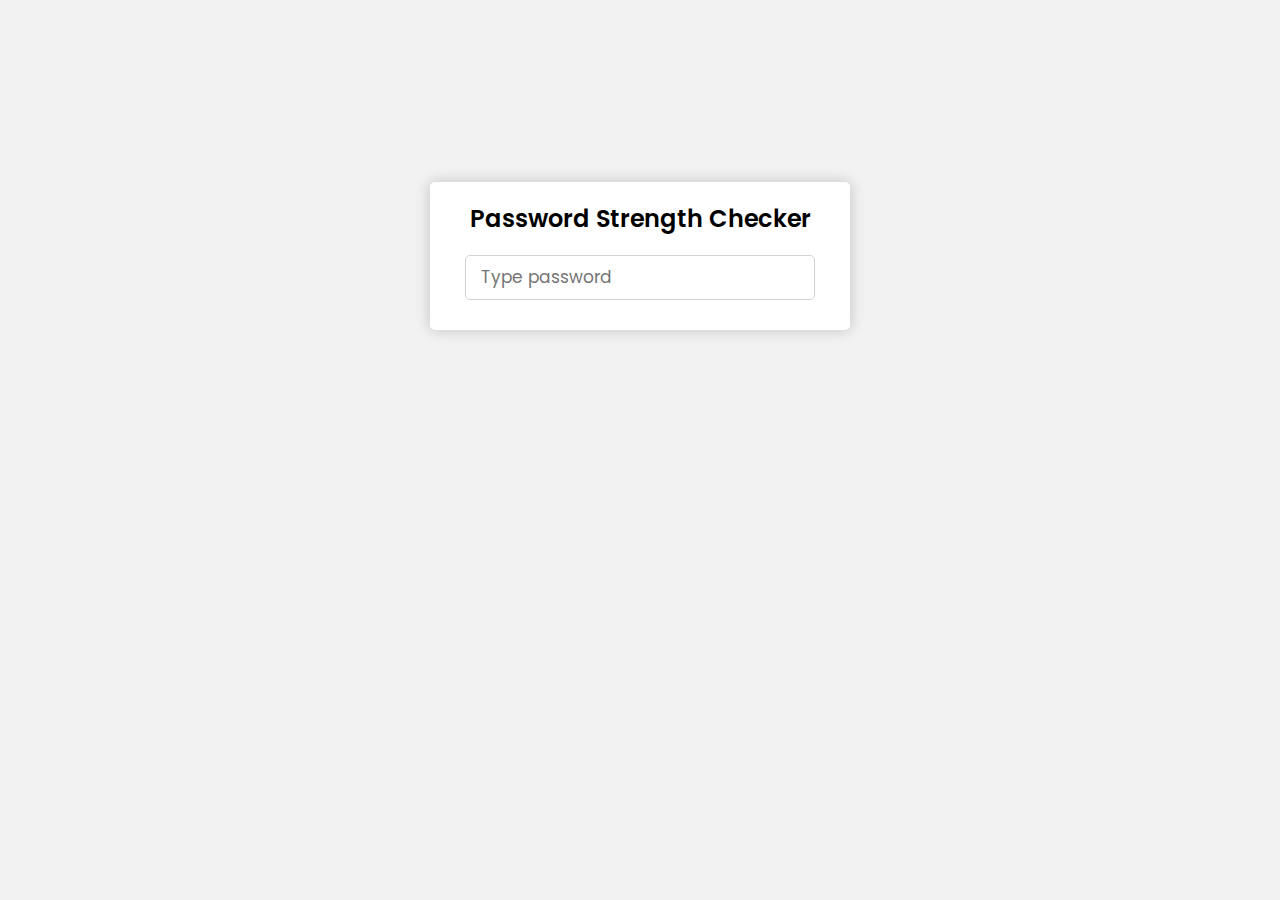
<file: index.html>
<!DOCTYPE html>
<html lang="en" dir="ltr">

<head>
    <meta charset="utf-8">
    <title>Password Strength Checker JavaScript</title>
    <link rel="stylesheet" href="style.css">
</head>

<body>
    <div class="container">
        <header>Password Strength Checker</header>
        <form action="#">
            <div class="field">
                <input onkeyup="trigger()" type="password" placeholder="Type password">
                <span class="showBtn">SHOW</span>
            </div>
            <div class="indicator">
                <span class="weak"></span>
                <span class="medium"></span>
                <span class="strong"></span>
            </div>
            <div class="text"></div>
        </form>
        
        

    </div>
    <script>
        const indicator = document.querySelector(".indicator");
const input = document.querySelector("input");
const weak = document.querySelector(".weak");
const medium = document.querySelector(".medium");
const strong = document.querySelector(".strong");
const text = document.querySelector(".text");
const showBtn = document.querySelector(".showBtn");
let regExpWeak = /[a-z]/;
let regExpMedium = /\d+/;
let regExpStrong = /.[!,@,#,$,%,^,&,*,?,_,~,-,(,)]/;
let no = 0;

function trigger() {
    if (input.value !== "") {
        indicator.style.display = "flex"; 
        if (
            input.value.length <= 3 &&
            (input.value.match(regExpWeak) ||
                input.value.match(regExpMedium) ||
                input.value.match(regExpStrong))
        )
            no = 1;
        if (
            input.value.length >= 6 &&
            ((input.value.match(regExpWeak) && input.value.match(regExpMedium)) ||
                (input.value.match(regExpMedium) && input.value.match(regExpStrong)) ||
                (input.value.match(regExpWeak) && input.value.match(regExpStrong)))
        )
            no = 2;
        if (
            input.value.length >= 6 &&
            input.value.match(regExpWeak) &&
            input.value.match(regExpMedium) &&
            input.value.match(regExpStrong)
        )
            no = 3;

        weak.classList.remove("active");
        medium.classList.remove("active");
        strong.classList.remove("active");

        if (no === 1) {
            weak.classList.add("active");
            text.style.display = "block";
            text.textContent = "Your password is too weak";
            text.classList.add("weak");
        }

        if (no === 2) {
            medium.classList.add("active");
            text.textContent = "Your password is medium";
            text.classList.add("medium");
        }

        if (no === 3) {
            weak.classList.add("active");
            medium.classList.add("active");
            strong.classList.add("active");
            text.textContent = "Your password is strong";
            text.classList.add("strong");
        }

        showBtn.style.display = "block";

        showBtn.onclick = function () {
            if (input.type === "password") {
                input.type = "text";
                showBtn.textContent = "HIDE";
                showBtn.style.color = "#23ad5c";
            } else {
                input.type = "password";
                showBtn.textContent = "SHOW";
                showBtn.style.color = "#000";
            }
        };
    } else {
        indicator.style.display = "none";
        text.style.display = "none";
        showBtn.style.display = "none";
    }
}

    </script>
     
</body>

</html>
</file>
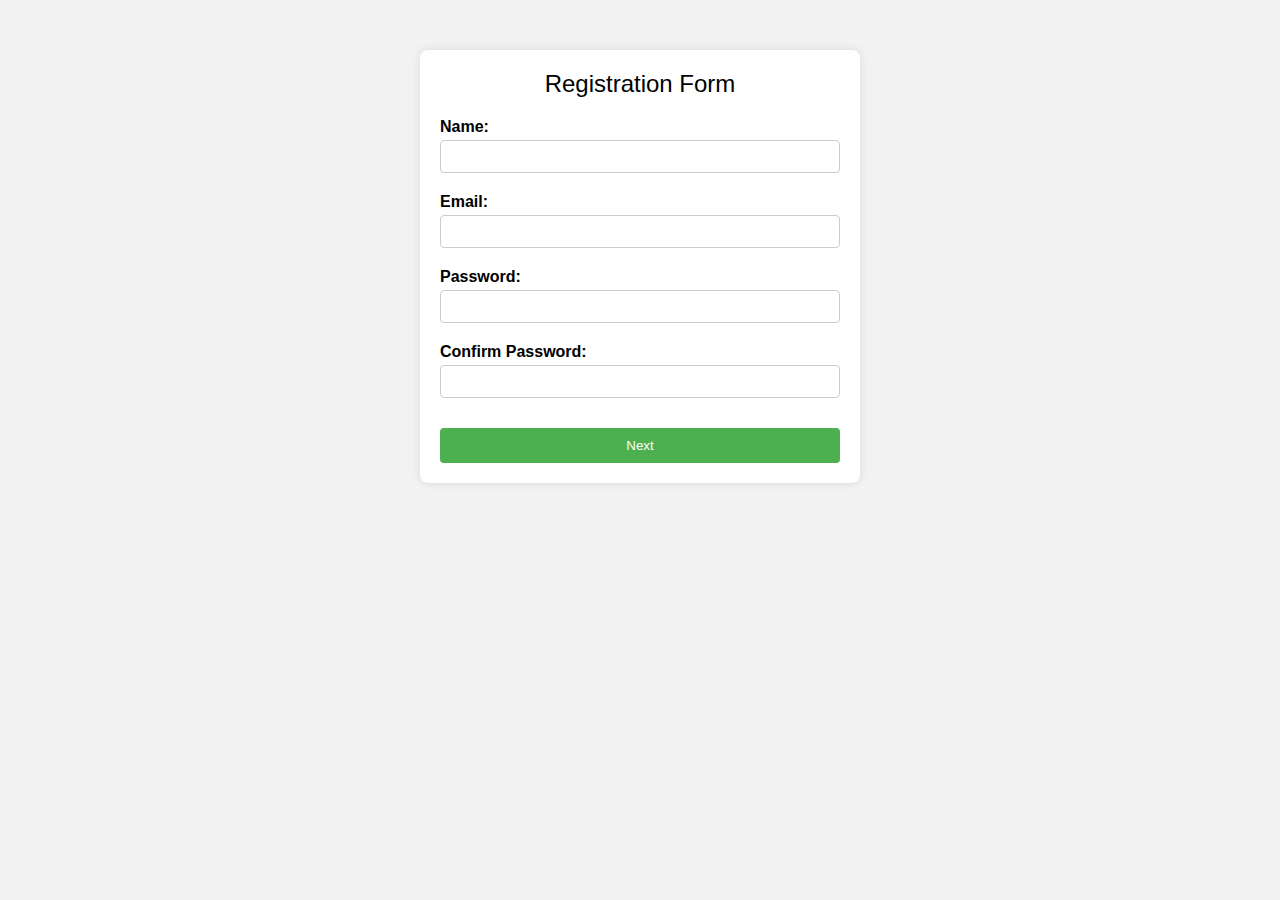
<file: form.html>
<!DOCTYPE html>
<html lang="en">

<head>
    <meta charset="utf-8">
    <title>Registration Form</title>
    <script src="https://www.google.com/recaptcha/api.js" async defer></script>
    <link rel="stylesheet" href="style1.css">
</head>

<body>
    <div class="container">
        <header>Registration Form</header>
        <form id="registrationForm" onsubmit="return validateForm()" action="index.html" method="GET">
            <div class="field">
                <label for="name">Name:</label>
                <input type="text" id="name" name="name" required>
            </div>

            <div class="field">
                <label for="email">Email:</label>
                <input type="text" id="email" name="email" required>
            </div>

            <div class="field">
                <label for="password">Password:</label>
                <input type="password" id="password" name="password" required>
            </div>

            <div class="field">
                <label for="confirmPassword">Confirm Password:</label>
                <input type="password" id="confirmPassword" name="confirmPassword" required>
            </div>

            <div class="g-recaptcha" data-sitekey="6LcFfCQpAAAAABY07T_KIYD0owpG8MkZ9MOOnt4-"></div>

            <button type="submit">Next</button>
        </form>
    </div>

    <script>
        function validateForm() {
            var response = grecaptcha.getResponse();
            if (response.length === 0) {
                alert('Please complete the reCAPTCHA.');
                return false;
            }

            var name = document.getElementById('name').value;
            var email = document.getElementById('email').value;
            var password = document.getElementById('password').value;
            var confirmPassword = document.getElementById('confirmPassword').value;

            var emailRegex = /^[a-zA-Z0-9._-]+@gmail\.com$/;
            if (!emailRegex.test(email)) {
                alert('Please enter a valid Gmail email address.');
                return false;
            }

            if (password.length > 10) {
                alert('Password number should not exceed 10 characters.');
                return false;
            }

            if (password !== confirmPassword) {
                alert('Passwords do not match.');
                return false;
            }

            return true;
        }
    </script>
</body>

</html>
</file>
<file: style.css>
@import url('https://fonts.googleapis.com/css?family=Poppins:400,500,600,700&display=swap');
*{
  margin: 0;
  padding: 0;
  box-sizing: border-box;
  font-family: 'Poppins', sans-serif;
}
html,body{
  display: grid;
  height: 100%;
  place-items: center;
  text-align: center;
  background: #f2f2f2;
}
.container{
  background: #fff;
  padding: 20px 30px;
  width: 420px;
  border-radius: 5px;
  box-shadow: 0 0 15px rgba(0,0,0,0.2);
}
.container header{
  font-size: 24px;
  font-weight: 600;
  line-height: 33px;
}
.container form{
  margin: 20px 5px 10px 5px;
  position: relative;
}
.container form .field{
  height: 45px;
  width: 100%;
  display: flex;
  position: relative;
}
form .field input{
  width: 100%;
  height: 100%;
  border: 1px solid lightgrey;
  padding-left: 15px;
  outline: none;
  border-radius: 5px;
  font-size: 17px;
  transition: all 0.3s;
}
form .field input:focus{
  border-color: #27ae60;
  box-shadow: inset 0 0 3px #2fd072;
}
form .field .showBtn{
  position: absolute;
  right: 10px;
  top: 50%;
  transform: translateY(-50%);
  font-size: 15px;
  font-weight: 600;
  cursor: pointer;
  display: none;
  user-select: none;
}
form .indicator{
  height: 10px;
  margin: 10px 0;
  display: flex;
  align-items: center;
  justify-content: space-between;
  display: none;
}
form .indicator span{
  position: relative;
  height: 100%;
  width: 100%;
  background: lightgrey;
  border-radius: 5px;
}
form .indicator span:nth-child(2){
  margin: 0 3px;
}
form .indicator span.active:before{
  position: absolute;
  content: '';
  top: 0;
  left: 0;
  height: 100%;
  width: 100%;
  border-radius: 5px;
}
.indicator span.weak:before{
  background-color: #ff4757;
}
.indicator span.medium:before{
  background-color: orange;
}
.indicator span.strong:before{
  background-color: #23ad5c;
}



form .text {
  font-size: 20px;
  font-weight: 500;
  display: none;
  margin-top: 10px; 
}

form .text.weak {
  color: #ff4757;
}

form .text.medium {
  color: orange;
}

form .text.strong {
  color: #23ad5c;
}
</file>
<file: style1.css>
body {
    font-family: Arial, sans-serif;
    background-color: #f2f2f2;
    margin: 0;
}

.container {
    max-width: 400px;
    margin: 50px auto;
    background-color: #fff;
    padding: 20px;
    border-radius: 8px;
    box-shadow: 0 0 10px rgba(0, 0, 0, 0.1);
}

header {
    font-size: 24px;
    text-align: center;
    margin-bottom: 20px;
}

form {
    display: flex;
    flex-direction: column;
}

.field {
    margin-bottom: 20px;
}

label {
    font-weight: bold;
}

input {
    width: 100%;
    padding: 8px;
    margin-top: 4px;
    box-sizing: border-box;
    border: 1px solid #ccc;
    border-radius: 4px;
}

progress {
    width: 100%;
    margin-top: 5px;
}

button {
    background-color: #4caf50;
    color: #fff;
    padding: 10px;
    border: none;
    border-radius: 4px;
    cursor: pointer;
}

button:hover {
    background-color: #45a049;
}

.g-recaptcha {
    margin-top: 10px;
}

/* Optional: Style the checkbox */
input[type="checkbox"] {
    margin-right: 5px;
}
</file>
